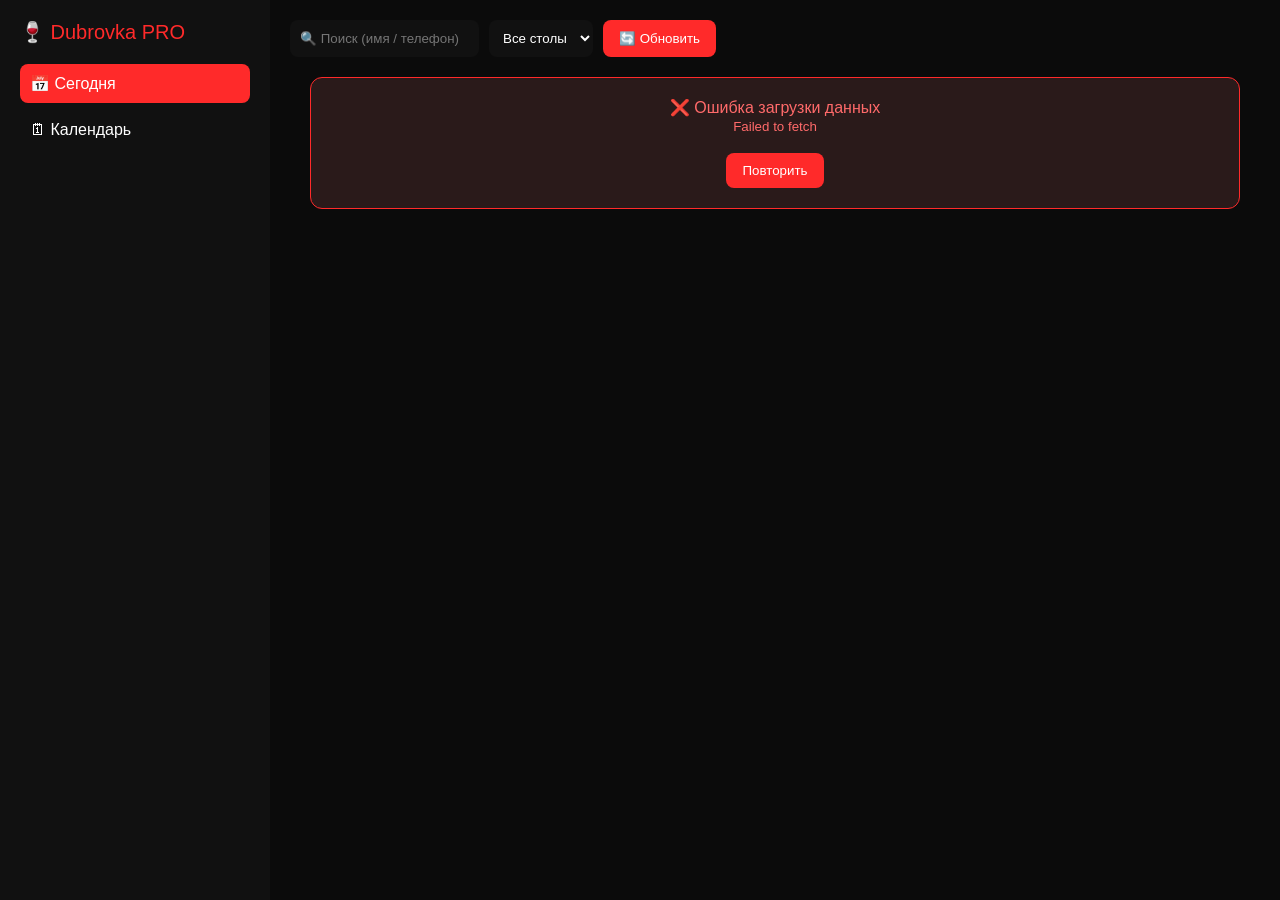
<file: backend/admin.html>
<!DOCTYPE html>
<html lang="ru">
<head>
<meta charset="UTF-8">
<meta name="viewport" content="width=device-width, initial-scale=1.0">

<title>Dubrovka PRO Admin</title>

<style>
body{
margin:0;
font-family:Arial;
background:#0b0b0b;
color:#fff;
}

.container{display:flex;height:100vh;}

/* sidebar */
.sidebar{
width:230px;
background:#111;
padding:20px;
}

.logo{
color:#ff2a2a;
font-size:20px;
margin-bottom:20px;
}

.menu div{
padding:10px;
margin-bottom:8px;
border-radius:8px;
cursor:pointer;
}

.menu div:hover{background:#1a1a1a;}
.active{background:#ff2a2a;}

/* content */
.content{
flex:1;
padding:20px;
overflow:auto;
}

.header{
display:flex;
gap:10px;
flex-wrap:wrap;
margin-bottom:15px;
}

input, select{
padding:10px;
border-radius:8px;
border:none;
background:#111;
color:#fff;
}

button{
padding:10px 16px;
border-radius:8px;
border:none;
background:#ff2a2a;
color:#fff;
cursor:pointer;
}

button:hover{
background:#ff4444;
}

/* grid */
.grid{
display:grid;
grid-template-columns:repeat(auto-fill,minmax(280px,1fr));
gap:12px;
}

/* card */
.card{
background:#151515;
padding:15px;
border-radius:12px;
border:1px solid #222;
transition:0.3s;
}

.card.new{
border:1px solid #ff2a2a;
box-shadow:0 0 10px #ff2a2a55;
}

.time{
font-size:22px;
color:#ff2a2a;
}

.name{font-size:18px;}
.phone{color:#ccc;margin-bottom:8px;}

.status{
font-size:12px;
padding:3px 6px;
border-radius:6px;
display:inline-block;
margin-bottom:6px;
}

.active{background:#ff2a2a;color:#fff;}
.completed{background:#0a7d3b;color:#fff;}
.cancelled{background:#666;color:#fff;}

button.done-btn{
padding:8px 12px;
border:none;
border-radius:8px;
background:#ff2a2a;
color:#fff;
cursor:pointer;
margin-top:10px;
width:100%;
}

button.done-btn:hover{
background:#ff4444;
}

.date-title{
margin:20px 0 10px;
font-size:18px;
color:#ff2a2a;
}

.error-message{
background:#2a1a1a;
padding:20px;
border-radius:12px;
color:#ff6a6a;
text-align:center;
margin:20px;
border:1px solid #ff2a2a;
}

.loading{
text-align:center;
padding:40px;
color:#888;
}
</style>
</head>

<body>

<audio id="notifySound">
<source src="https://actions.google.com/sounds/v1/alarms/beep_short.ogg">
</audio>

<div class="container">

<div class="sidebar">
<div class="logo">🍷 Dubrovka PRO</div>

<div class="menu">
<div class="active" onclick="showToday(this)">📅 Сегодня</div>
<div onclick="showCalendar(this)">🗓 Календарь</div>
</div>
</div>

<div class="content">

<div class="header">
<input type="text" id="search" placeholder="🔍 Поиск (имя / телефон)">
<select id="tableFilter">
<option value="">Все столы</option>
<option>1</option><option>2</option><option>3</option>
<option>4</option><option>5</option><option>6</option>
<option>VIP</option>
</select>
<input type="date" id="dateInput" style="display:none;">
<button onclick="refresh()">🔄 Обновить</button>
</div>

<div id="list"></div>

</div>

</div>

<script>
const API = "https://dubrovka-webapp-production-a00c.up.railway.app";
const list = document.getElementById("list");

let currentData = [];
let previousIds = new Set();
let currentMode = "today";

function getLocalDate(){
let now=new Date();
let tz=now.getTimezoneOffset()*60000;
return new Date(now-tz).toISOString().split("T")[0];
}

async function load(date){
if(!date) return;
try {
console.log(`🔄 Загрузка броней на ${date}...`);
let res = await fetch(`${API}/bookings_by_date?date=${date}`);
if(!res.ok) throw new Error(`HTTP ${res.status}`);
let data = await res.json();
console.log(`✅ Загружено броней: ${data.length}`);
handleNew(data);
currentData = data;
render();
} catch(e) {
console.error("❌ Ошибка:", e);
list.innerHTML = `<div class="error-message">
❌ Ошибка загрузки данных<br>
<small>${e.message}</small><br><br>
<button onclick="refresh()">Повторить</button>
</div>`;
}
}

function handleNew(data){
let newIds = data.map(b=>b.id);
let hasNew = false;
newIds.forEach(id=>{
if(!previousIds.has(id)){
hasNew = true;
console.log("🔔 Новая бронь:", id);
}
});
if(hasNew){
let sound = document.getElementById("notifySound");
if(sound) sound.play().catch(e=>console.log("Звук не воспроизведен"));
}
previousIds = new Set(newIds);
}

function applyFilters(data){
let search = document.getElementById("search").value.toLowerCase();
let table = document.getElementById("tableFilter").value;
return data.filter(b=>{
let matchSearch = b.name.toLowerCase().includes(search) || b.phone.includes(search);
let matchTable = !table || b.table == table;
return matchSearch && matchTable;
});
}

function render(){
let data = applyFilters(currentData);
if(data.length === 0){
list.innerHTML = "<div style='text-align:center;padding:40px;color:#666;'>📭 Нет броней</div>";
return;
}
data.sort((a,b)=> new Date(`${a.date}T${a.time}`) - new Date(`${b.date}T${b.time}`));
let grouped = {};
data.forEach(b=>{
if(!grouped[b.date]) grouped[b.date]=[];
grouped[b.date].push(b);
});
let html="";
for(let date in grouped){
html += `<div class="date-title">📅 ${date}</div><div class="grid">`;
grouped[date].forEach(b=>{
let isNew = !previousIds.has(b.id);
let statusText = b.status === "active" ? "✅ Активна" : 
                 b.status === "completed" ? "✔ Завершена" : 
                 b.status === "cancelled" ? "❌ Отменена" : b.status;
html += `
<div class="card ${isNew ? 'new':''}">
<div class="status ${b.status}">${statusText}</div>
<div class="time">⏰ ${b.time}</div>
<div class="name">👤 ${b.name}</div>
<div class="phone">📞 ${b.phone}</div>
<div>🪑 Стол ${b.table} | 👥 ${b.guests} чел.</div>
`;
if(b.status === "active"){
html += `<button class="done-btn" onclick="done(${b.id})">✅ Гость ушёл</button>`;
}
html += `</div>`;
});
html += `</div>`;
}
list.innerHTML = html;
}

async function done(id){
if(!confirm("Отметить что гость ушел?")) return;
try {
let res = await fetch(`${API}/done/${id}`,{method:"POST"});
if(res.ok){
currentData = currentData.map(b=> b.id===id ? {...b,status:"completed"} : b);
render();
console.log(`✅ Бронь ${id} завершена`);
} else {
throw new Error(`HTTP ${res.status}`);
}
} catch(e) {
console.error("❌ Ошибка:", e);
alert("Ошибка: " + e.message);
}
}

function refresh(){
let date = currentMode === "today" ? getLocalDate() : dateInput.value;
if(date) {
list.innerHTML = '<div class="loading">🔄 Загрузка...</div>';
load(date);
}
}

function showToday(el){
currentMode = "today";
setActive(el);
document.getElementById("dateInput").style.display="none";
load(getLocalDate());
}

function showCalendar(el){
currentMode = "calendar";
setActive(el);
document.getElementById("dateInput").style.display="block";
let date = document.getElementById("dateInput").value || getLocalDate();
load(date);
}

function setActive(el){
document.querySelectorAll(".menu div").forEach(e=>e.classList.remove("active"));
el.classList.add("active");
}

document.getElementById("dateInput").onchange=()=>{
if(currentMode === "calendar") load(dateInput.value);
};
document.getElementById("search").oninput=render;
document.getElementById("tableFilter").onchange=render;

setInterval(()=>{
let date = currentMode === "today" ? getLocalDate() : document.getElementById("dateInput").value;
if(date) load(date);
},10000);

console.log("🚀 Админ панель запущена");
load(getLocalDate());
</script>

</body>
</html>
</file>
